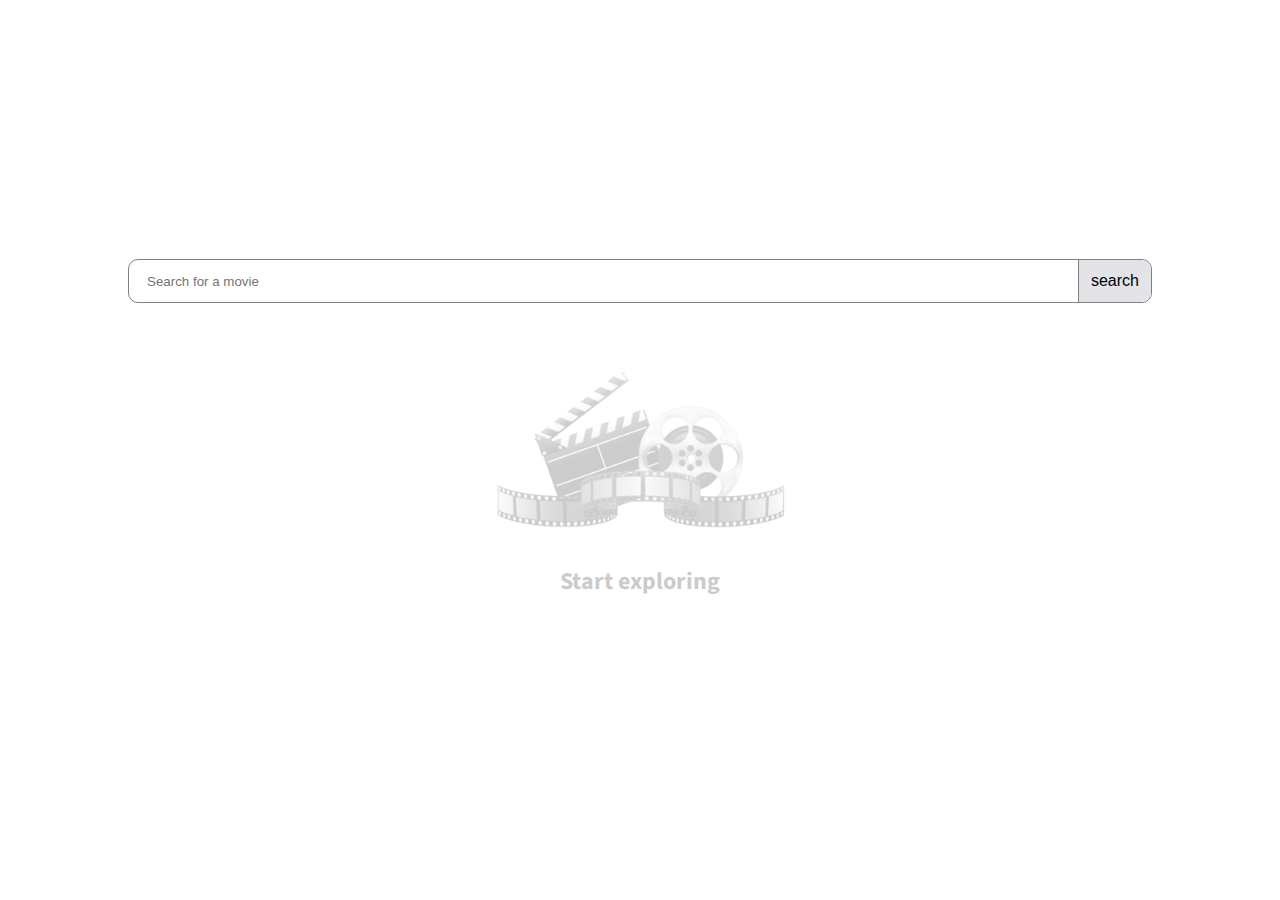
<file: index.html>
<html>
    <head>
        <!-- css -->
        <link rel="stylesheet" href="index.css">
        <!-- view port -->
        <meta charset="UTF-8">
	    <meta http-equiv="X-UA-Compatible" content="IE=edge">
	    <meta name="viewport" content="width=device-width, initial-scale=1.0">
        <!-- font-awesome cdnjs -->
        <link rel="stylesheet" href="https://cdnjs.cloudflare.com/ajax/libs/font-awesome/6.3.0/css/all.min.css" 
        integrity="sha512-SzlrxWUlpfuzQ+pcUCosxcglQRNAq/DZjVsC0lE40xsADsfeQoEypE+enwcOiGjk/bSuGGKHEyjSoQ1zVisanQ==" 
        crossorigin="anonymous" referrerpolicy="no-referrer" />
        <!-- fonts -->
        <link rel="preconnect" href="https://fonts.googleapis.com">
        <link rel="preconnect" href="https://fonts.gstatic.com" crossorigin>
        <link href="https://fonts.googleapis.com/css2?family=Source+Sans+Pro:wght@400;900&display=swap" rel="stylesheet">
    </head>
    <body>
        <header>
            <div class="hero">
                <h1>Find your film</h1>
                <h3 id="save-to-watchlist">Watchlist</h3>
            </div>
            
            <form class="input-field">
                <i class="fa-solid fa-magnifying-glass"></i>
                <input type="search" placeholder="Search for a movie" class="search-input">
                <button id="search-btn">search</button>
            </form>
        </header>

        <main>
            <div class="film-icon">
                <img src="images/film.png" style="width: 25%;">
                <h2>Start exploring</h2>
            </div>
            <div class="film-display1">
                <!-- JS code -->
            </div>
        </main>
        <script src="index.js" type="module"></script>
    </body>
</html>
</file>
<file: index.css>
* {
    box-sizing: border-box;
}

body {
    margin: 0;
    padding: 0;
    font-family: 'Source Sans Pro', sans-serif;
}

header {
    background-image: url('https://cdn.pixabay.com/photo/2016/09/14/08/18/film-1668918_960_720.jpg');
    background-size: cover;
    background-repeat: no-repeat;
    height: 31vh;
    width: 100vw;
}

header, 
.hero, 
.input-field, 
.film-display1, 
.watchlist-render, 
.film-display2, 
.two, 
.three {
    display: flex;
}

header, 
.film-display1, 
.watchlist-render, 
.three {
    flex-direction: column;
}

.hero {
    color: white;
    width: 80vw;
    margin: auto 0;
}

.hero, 
.input-field, 
.fa-magnifying-glass, 
.poster, 
.fa-star, 
.rating, 
.runtime, 
.genre, 
.btn, 
.three {
    align-self: center;
}

h3 {
    margin: auto 0 auto auto;
    cursor: pointer;
    padding: 0.1em 0.35em;
    border-radius: 15px;
}

h3:hover {
    background-color: #E3E4E8;
    color: red;
}

.input-field {
    position: relative;
    top: 2.5em;
    border: 1px solid grey;
    border-radius: 10px;
    width: 80vw;
    background-color: white;
}

.fa-magnifying-glass {
    color: #ADAFB8;
    margin-left: 0.5em;
}

input, #search-btn {
    border: none;
    padding: 0.75em;
}

input {
    outline: none;
    border-right: 1px solid grey;
    border-top-left-radius: 10px;
    border-bottom-left-radius: 10px;
    width: 100%;
}

#search-btn {
    font-size: 1rem;
    border-top-right-radius: 10px;
    border-bottom-right-radius: 10px;
    background-color: #E3E4E8;
    cursor: pointer;
}

#search-btn:active {
    box-shadow: 2px 2px 7px 2px black;
    background-color: #C8C9D0;
}

#search-btn:hover {
    background-color: #C8C9D0;
}

.film-icon, .no-movie-found {
    display: block;
    text-align: center;
    opacity: 0.2;
    margin: 5em 0;
}

.fa-triangle-exclamation {
    font-size: 5rem;
}

.film-display1, .watchlist-render {
    width: 80vw;
    margin: 3.125em auto 0;
}

hr {
    width: 100%;
    margin: 1.5em 0;
}

.film-display2 {
    width: 80vw;
}

.poster {
    margin-right: 1.25em;
    max-width: 25vw;
    max-height: 25vh;
    border: 1px solid;
}

.one {
    font-size: 0.85rem;
    display: flex;
    gap: 0.3em;
}

.title {
    margin: 0 0.5em 0 0;
}

.fa-star {
    color: orange;
    margin: 0;
}

.rating {
    margin: 0;
}

.two {
    gap: 0.3em;
    margin: 0.5em 0;
}

.runtime, .genre {
    font-size: 0.7rem;
    margin: 0 0.5em 0 0;
}

.btn {
    font-size: 0.85rem;
    border-radius: 8px;
    cursor: pointer;
    margin: 0 0 0 auto;
}

.watchlist {
    font-size: 0.85rem;
    margin: 0;
    align-self: center;
}

.btn.fa-circle-minus {
    display: none;
    color: red;
}

#minus-watchlist {
    display: block;
}

.btn.fa-circle-plus {
    display: block;
    color: green;
}

.btn:hover{
    background-color: #E3E4E8;
}

.plot {
    font-size: 0.85rem;
    margin: 0;
    color: #7A7C85;
}

.three {
    max-width: 55vw;
    width: 100%;
    height: fit-content;
}

/* media qurey */

@media (min-width: 765px) {
    .runtime,
    .genre {
        font-size: 1rem;
    }

    .poster {
        max-width: 25vw;
    }

    .one,
    .plot,
    .watchlist,
    .btn {
        font-size: 1.5rem;
    }
}
</file>
